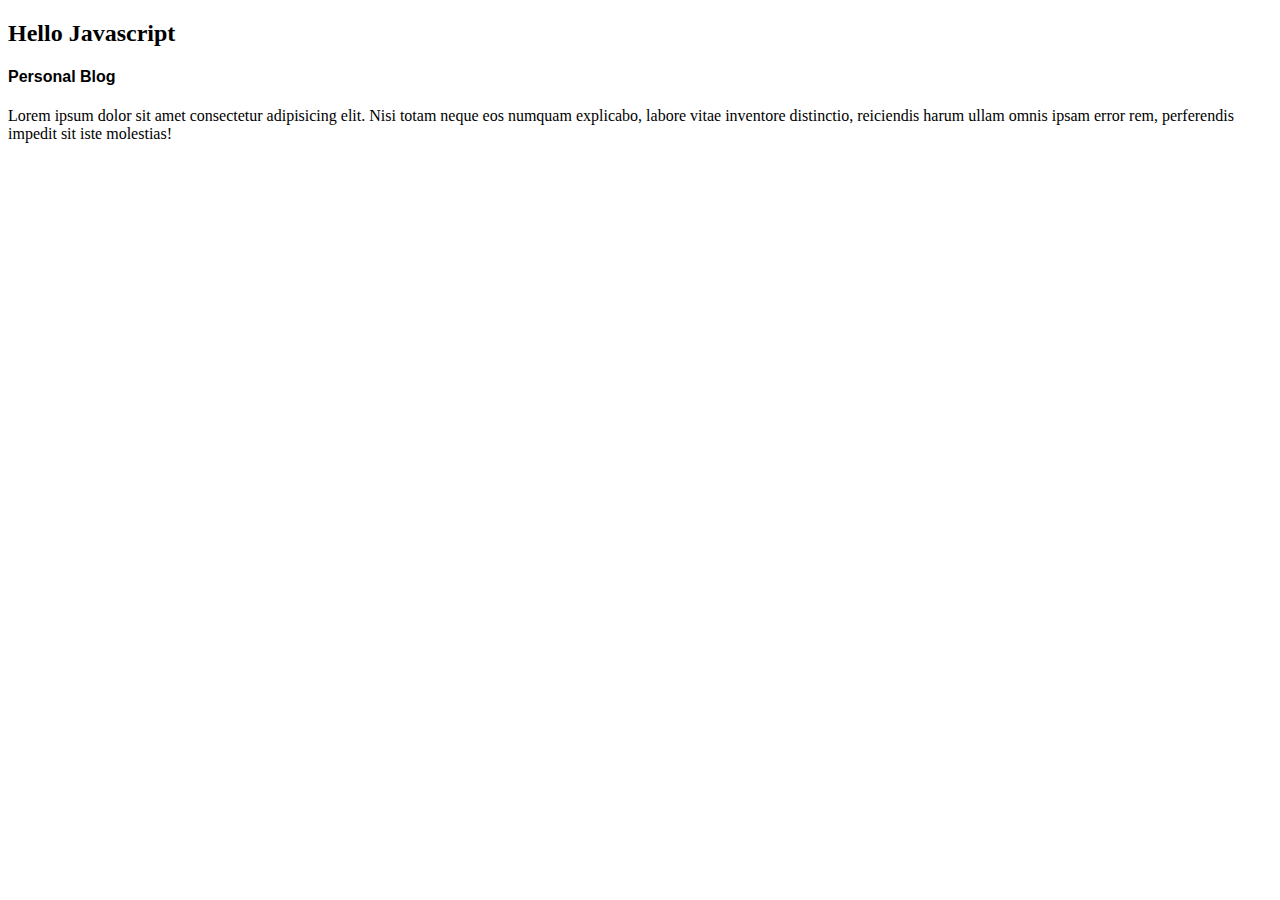
<file: index.html>
<!DOCTYPE html>
<html lang="en">
<head>
    <meta charset="UTF-8">
    <meta http-equiv="X-UA-Compatible" content="IE=edge">
    <meta name="viewport" content="width=device-width, initial-scale=1.0">
    <title> Intregated Javascript </title>
    <link rel="stylesheet" href="CSS/style.css">
    <style>
        h4{
            font-family:Arial, Helvetica, sans-serif
        }
    </style>
</head>
<body>
<!-- header Part : -->
    <header></header>


<!-- Main Part : -->
    <main>
        <h2> Hello Javascript </h2>
    <article>
        <h4> Personal Blog </h4>
        <p>Lorem ipsum dolor sit amet consectetur adipisicing elit. Nisi totam neque eos numquam explicabo, labore vitae inventore distinctio, reiciendis harum ullam omnis ipsam error rem, perferendis impedit sit iste molestias!</p>
    </article>
    </main>


<!-- footer part :     -->
    <footer></footer>

<!-- Javascript File : -->
<!-- internal -->
    <script>
        console.log(100);
    </script>
<!-- External -->
    <script src="JS/second.js"></script>
    <script src="JS/first.js"></script>
    
</body>
</html>
</file>
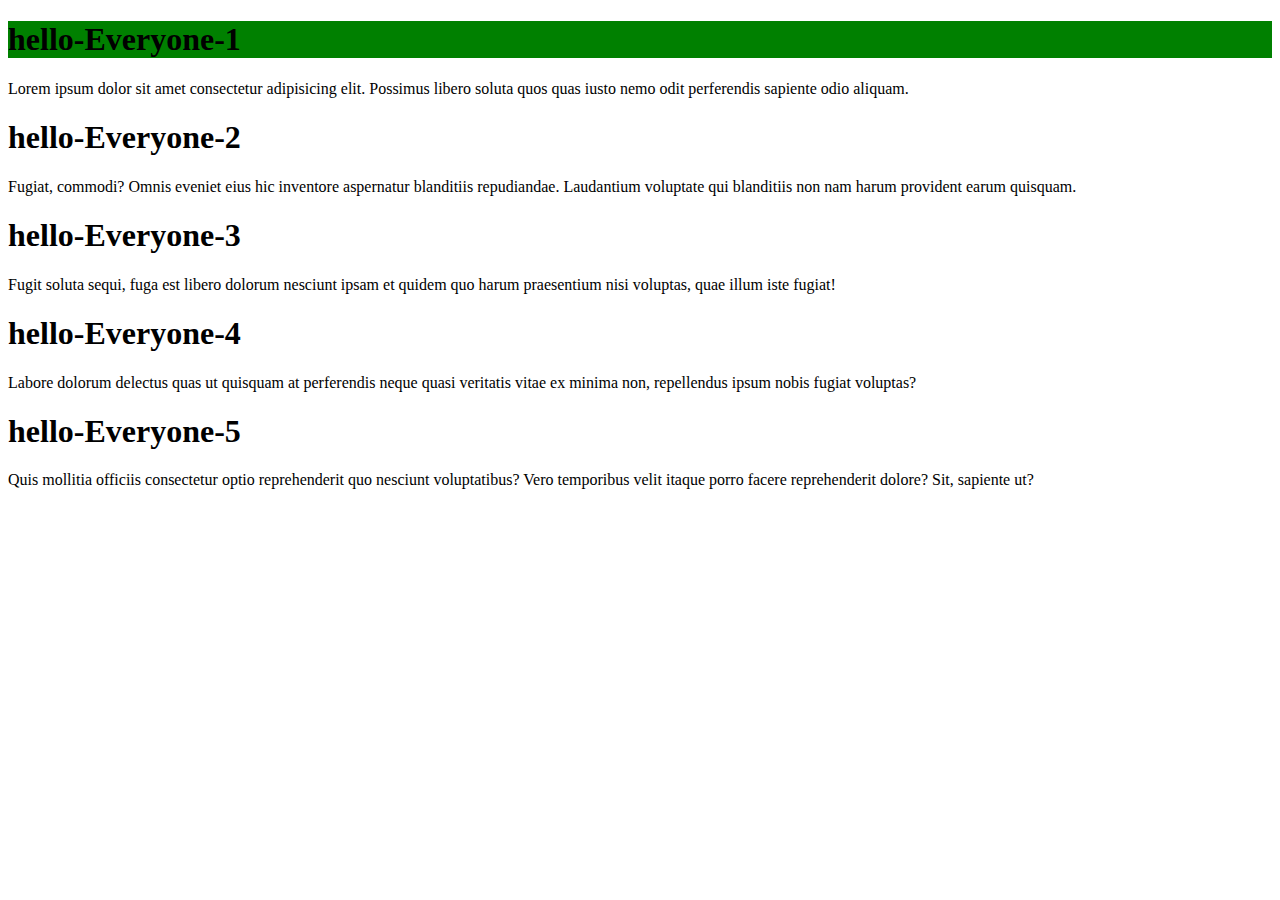
<file: Dom-Advanced.html>
<!DOCTYPE html>
<html lang="en">
<head>
    <meta charset="UTF-8">
    <meta http-equiv="X-UA-Compatible" content="IE=edge">
    <meta name="viewport" content="width=device-width, initial-scale=1.0">
    <title> Dom Explore </title>
</head>
<body>
<!-- header part: -->
    <header></header>

<!-- Main part -->

    <main>
        <section>
            <artical>
                <h1 id="First-Title">hello-Everyone-1</h1>
                <p>Lorem ipsum dolor sit amet consectetur adipisicing elit. Possimus libero soluta quos quas iusto nemo odit perferendis sapiente odio aliquam.</p>
            </artical>
            <artical>
                <h1>hello-Everyone-2</h1>
                <p id="second-Paragraph">Fugiat, commodi? Omnis eveniet eius hic inventore aspernatur blanditiis repudiandae. Laudantium voluptate qui blanditiis non nam harum provident earum quisquam.</p>
            </artical>
            <artical>
                <h1>hello-Everyone-3</h1>
                <p>Fugit soluta sequi, fuga est libero dolorum nesciunt ipsam et quidem quo harum praesentium nisi voluptas, quae illum iste fugiat!</p>
            </artical>
            <artical>
                <h1>hello-Everyone-4</h1>
                <p>Labore dolorum delectus quas ut quisquam at perferendis neque quasi veritatis vitae ex minima non, repellendus ipsum nobis fugiat voluptas?</p>
            </artical>
            <artical>
                <h1>hello-Everyone-5</h1>
                <p>Quis mollitia officiis consectetur optio reprehenderit quo nesciunt voluptatibus? Vero temporibus velit itaque porro facere reprehenderit dolore? Sit, sapiente ut?</p>
            </artical>
        </section>
    </main>

<!-- Javascript Part : -->
<script>

    // Explained Dom Object Concept 
        const Student = {
            name : 'Nasim',
            id : 121 ,
            nationality : 'Bangladesh',
            Home : 'Sylhet'
        }

    // Find Tag Collection & Looping on it  
    // blogHeadline :
        const blogHeadline = document.getElementsByTagName('h1');
        for (const h1 of blogHeadline) {
            // console.log(h1);
        }

    // blogParagraph :
        const blogDetails = document.getElementsByTagName('p');
        console.log(blogDetails);
        for (const p of blogDetails) {
            // console.log( p.innerText );
        }
    // Explore GetElementBy Id using Browser & VS Code 
    const firstTitle = document.getElementById('First-Title');
    firstTitle.style.backgroundColor =  'green' ;
    firstTitle.style.color = ' black';

</script>

</body>
</html>
</file>
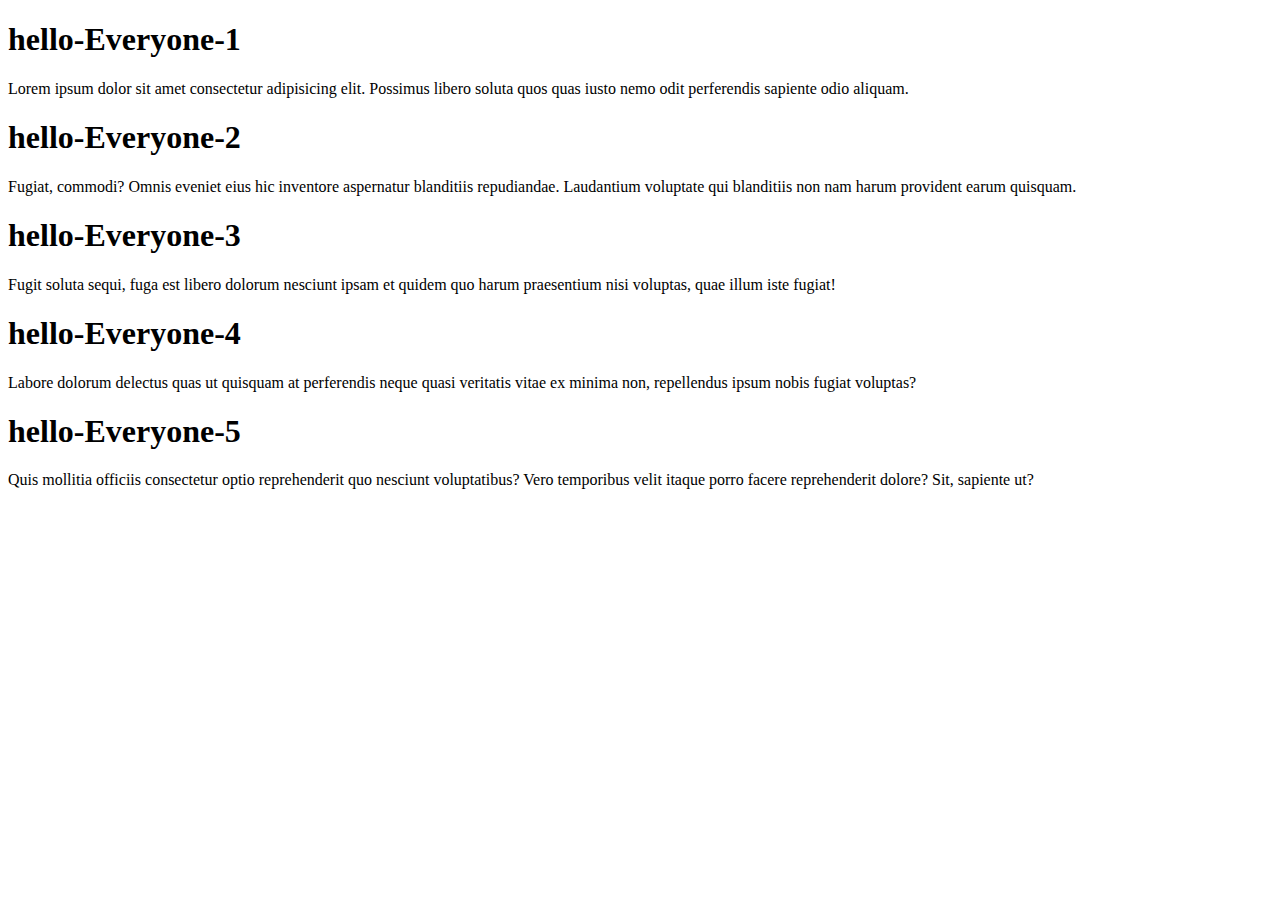
<file: dom.html>
<!DOCTYPE html>
<html lang="en">
<head>
    <meta charset="UTF-8">
    <meta http-equiv="X-UA-Compatible" content="IE=edge">
    <meta name="viewport" content="width=device-width, initial-scale=1.0">
    <title> Dom Explore </title>
</head>
<body>
<!-- header part: -->
    <header></header>

<!-- Main part -->

    <main>
        <artical>
            <h1>hello-Everyone-1</h1>
            <p>Lorem ipsum dolor sit amet consectetur adipisicing elit. Possimus libero soluta quos quas iusto nemo odit perferendis sapiente odio aliquam.</p>
        </artical>
        <artical>
            <h1>hello-Everyone-2</h1>
            <p>Fugiat, commodi? Omnis eveniet eius hic inventore aspernatur blanditiis repudiandae. Laudantium voluptate qui blanditiis non nam harum provident earum quisquam.</p>
        </artical>
        <artical>
            <h1>hello-Everyone-3</h1>
            <p>Fugit soluta sequi, fuga est libero dolorum nesciunt ipsam et quidem quo harum praesentium nisi voluptas, quae illum iste fugiat!</p>
        </artical>
        <artical>
            <h1>hello-Everyone-4</h1>
            <p>Labore dolorum delectus quas ut quisquam at perferendis neque quasi veritatis vitae ex minima non, repellendus ipsum nobis fugiat voluptas?</p>
        </artical>
        <artical>
            <h1>hello-Everyone-5</h1>
            <p>Quis mollitia officiis consectetur optio reprehenderit quo nesciunt voluptatibus? Vero temporibus velit itaque porro facere reprehenderit dolore? Sit, sapiente ut?</p>
        </artical>
    </main>

<!-- Javascript Part : -->
<script>
    console.log( document.body);
</script>

</body>
</html>
</file>
<file: CSS/style.css>
h1{
    font-family: Impact, Haettenschweiler, 'Arial Narrow Bold', sans-serif;
    background-color: azure;
    color: darkslategrey;
}
</file>
